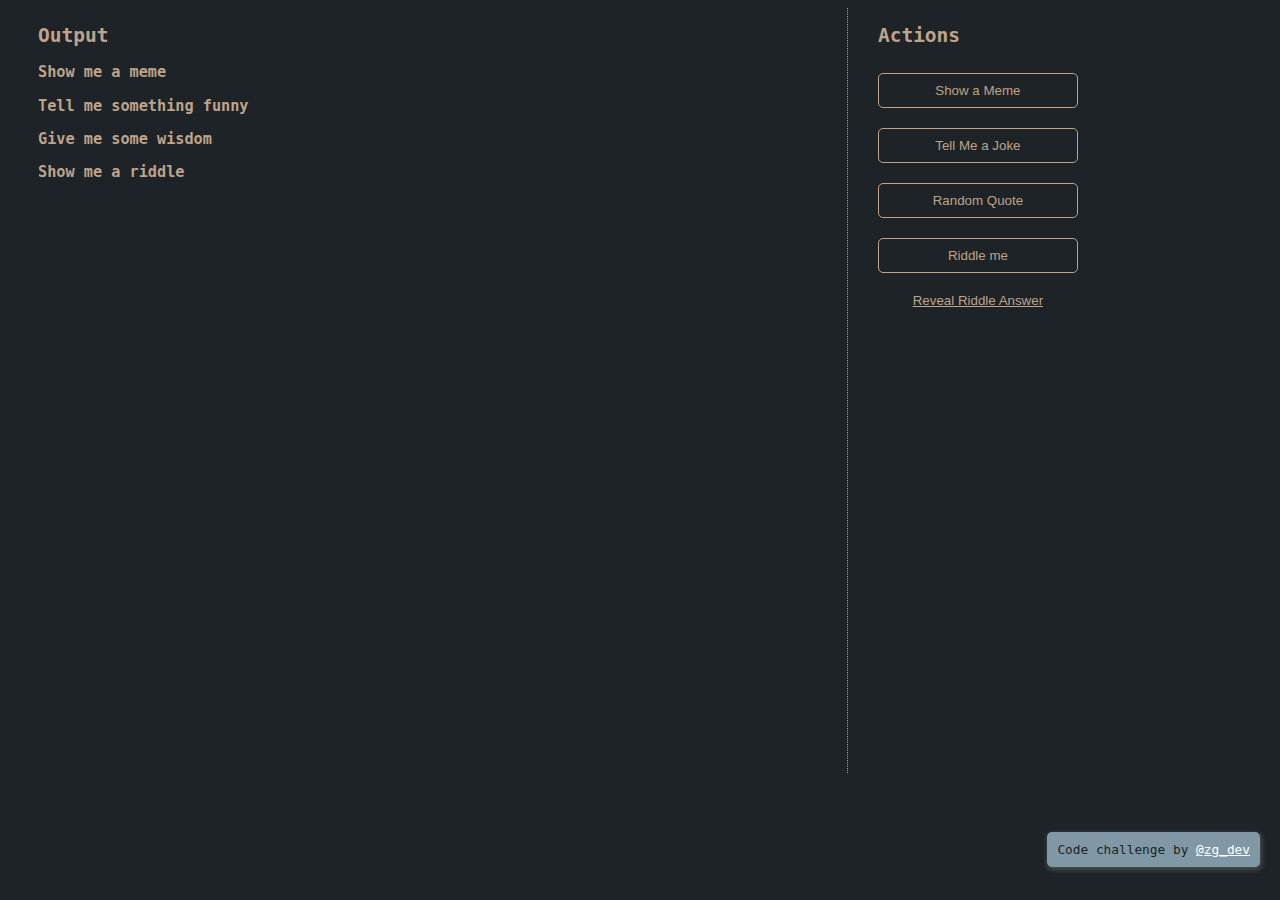
<file: Week 2/index.html>
<!-- Challenge taken from -->
<!--https://github.com/zachgoll/fullstack-roadmap-series/tree/main/code-challenges/lesson-7 -->

<!DOCTYPE html>
<html lang="en">
  <head>
    <meta charset="UTF-8" />
    <meta http-equiv="X-UA-Compatible" content="IE=edge" />
    <meta name="viewport" content="width=device-width, initial-scale=1.0" />
    <title>Lesson 7 Challenge Starter</title>
    <link rel="stylesheet" href="./style.css" />
  </head>
  <body>
    <main>
      <section class="content">
        <h2> Output </h2>
        <div class = meme-content> 
          <h3> Show me a meme </h3>
        </div>
        <div class = joke-content> 
          <h3> Tell me something funny </h3>
        </div><div class = quote-content> 
          <h3> Give me some wisdom </h3>
        </div><div class = riddle-content> 
          <h3> Show me a riddle </h3>
        </div>
      </section>

      <section class="sidebar">
        <h2>Actions</h2>
        <button onclick="showMeme()">Show a Meme</button>
        <button onclick="showJoke()">Tell Me a Joke</button>
        <button onclick="showQuote()">Random Quote</button>
        <button onclick="showRiddle()">Riddle me</button>
        <button class="reveal-btn" onclick="revealAnswers()">
          Reveal Riddle Answer
        </button>
        <p class="attribution">
          Code challenge by
          <a href="https://www.twitter.com/zg_dev" target="_top">@zg_dev</a>
        </p>
      </section>
    </main>
    <script src="./script.js"></script>
  </body>
</html>
</file>
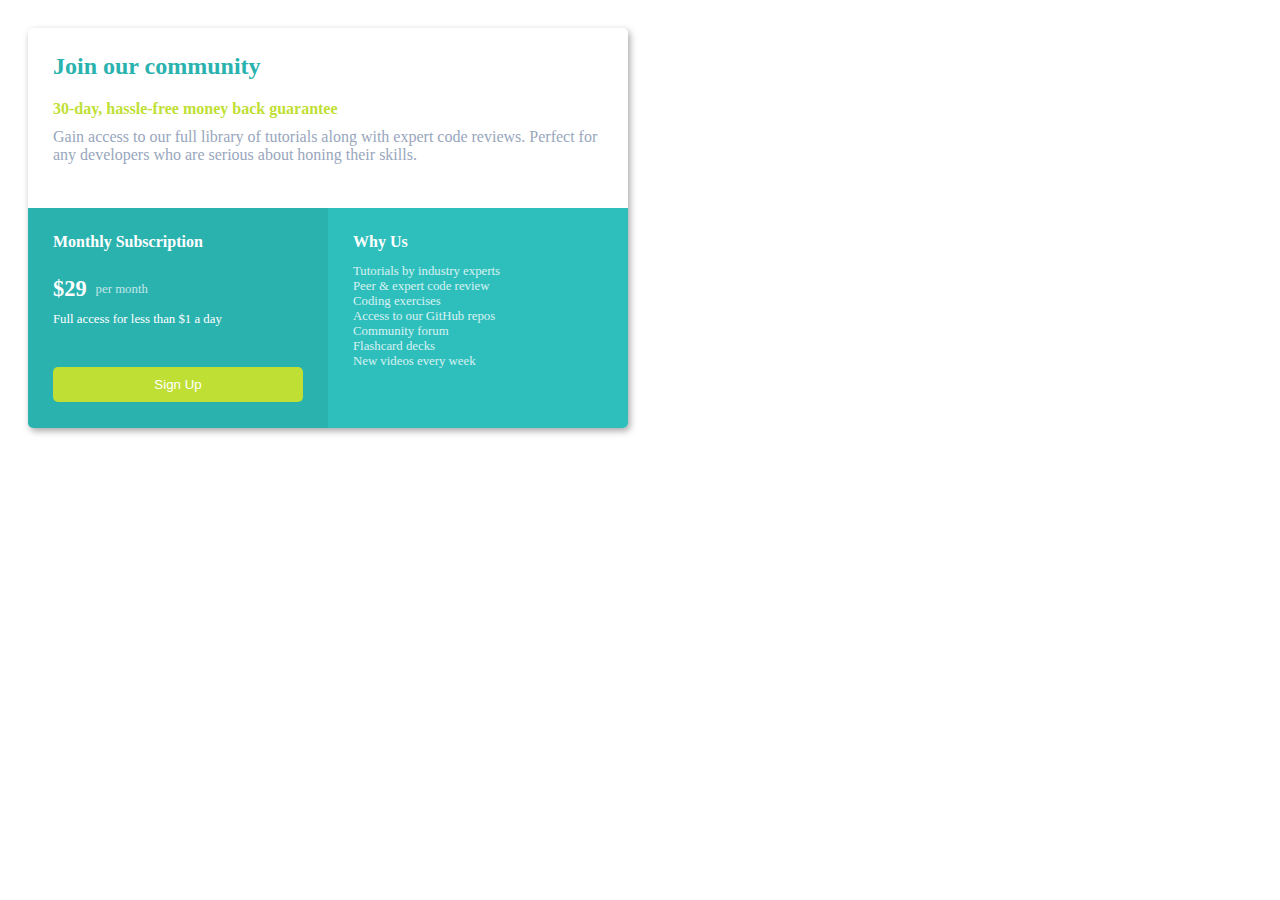
<file: week 3/index.html>
<!DOCTYPE html>
<html>
  <head>
    <title>Lesson 7 Challenge Starter</title>
    <link rel="stylesheet" href="./style.css" />
  </head>
  <body>
    <div id="card">
      <div id="top-section">
        <h2>Join our community</h2>
        <h4>30-day, hassle-free money back guarantee</h4>
        <p>
          Gain access to our full library of tutorials along with expert code
          reviews. Perfect for any developers who are serious about honing their
          skills.
        </p>
      </div>
      <div id="bottom-section">
        <div id="bottom-left-section">
          <h4>Monthly Subscription</h4>
          <div id="price-container">
            <div id="price">$29</div>
            <div id="price-frequency">per month</div>
          </div>
          <p>Full access for less than $1 a day</p>
          <button onclick="alertUser()">Sign Up</button>
        </div><div id="bottom-right-section">
          <h4>Why Us</h4>
          <ul>
            <li>Tutorials by industry experts</li>
            <li>Peer & expert code review</li>
            <li>Coding exercises</li>
            <li>Access to our GitHub repos</li>
            <li>Community forum</li>
            <li>Flashcard decks</li>
            <li>New videos every week</li>
          </ul>
        </div>
      </div>
    </div>
    <script src="./script.js"></script>
  </body>
</html>
</file>
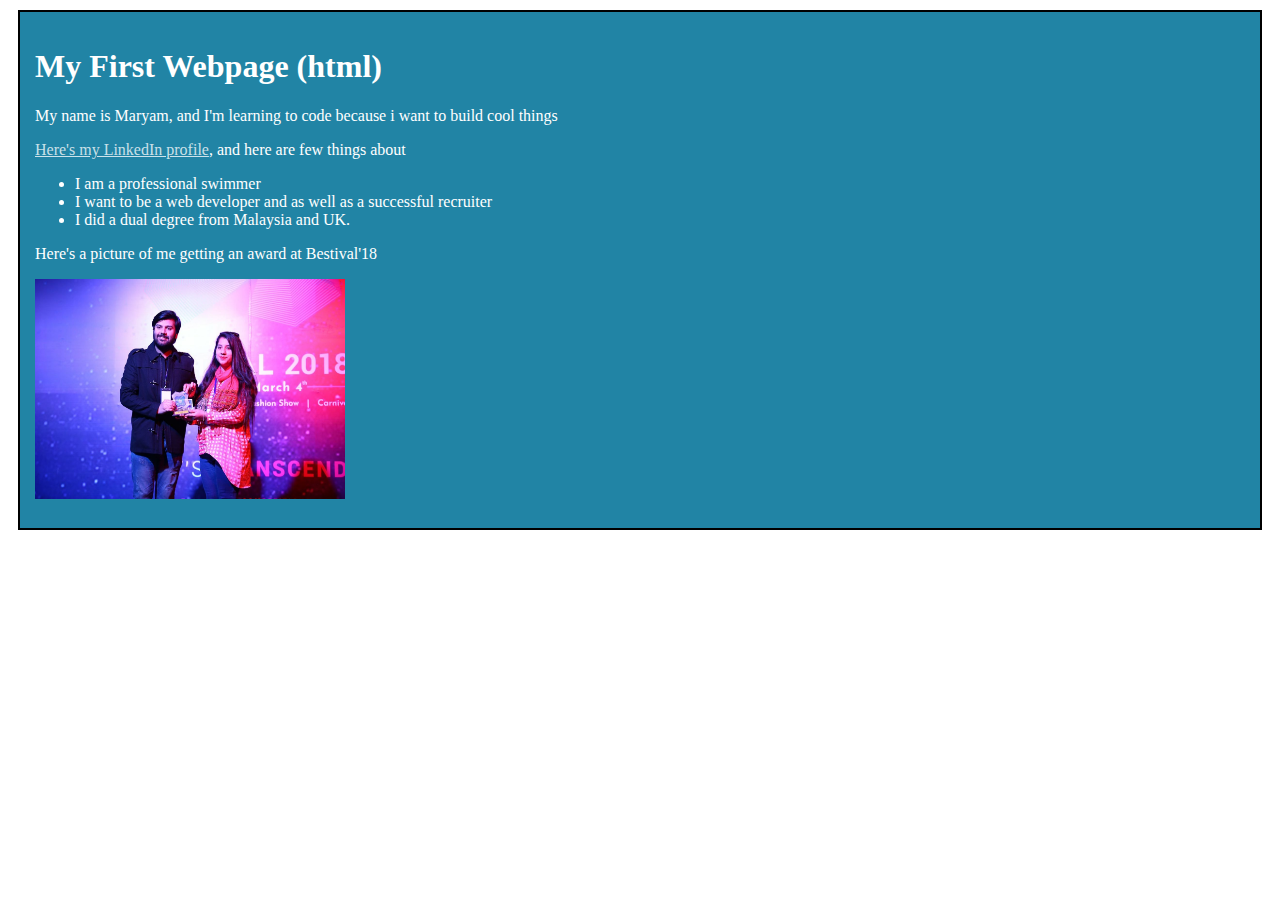
<file: Week 2/AboutMePage.html>
<!DOCTYPE html>
<html>

<head>
<title> About me </title>
<style> 
.box {
    border: 2px solid #000000;
    margin: 10px 10px ;
    background-color: rgb(33, 132, 165);    
    padding-left: 15px;
    padding-right: 15px;
    padding-bottom: 25px;
    padding-top: 15px;

}

h1 {
    color: white
}
p {
    color: white
}

a {
    color: rgba(255, 255, 255, 0.774)
}
ul {
    color: white
}

</style>
</head>

<body>
    <div class="box">
        <h1> My First Webpage (html) </h1>
        <p> My name is Maryam, and I'm 
            learning to code because i want to build cool things </p>
        <p> <a href="https://www.linkedin.com/in/maruu7k/"> Here's my LinkedIn profile</a>, and here are few things about </p>
        <ul>
            <li>I am a professional swimmer </li>
            <li>I want to be a web developer and as well as a successful recruiter </li>
            <li>I did a dual degree from Malaysia and UK. </li>
        </ul>
        <p> Here's a picture of me getting an award at Bestival'18 
        </p>

        <img src= "bestival.jpeg" width="310px" height="220px" /> 

    </div>
</body>
</html>
</file>
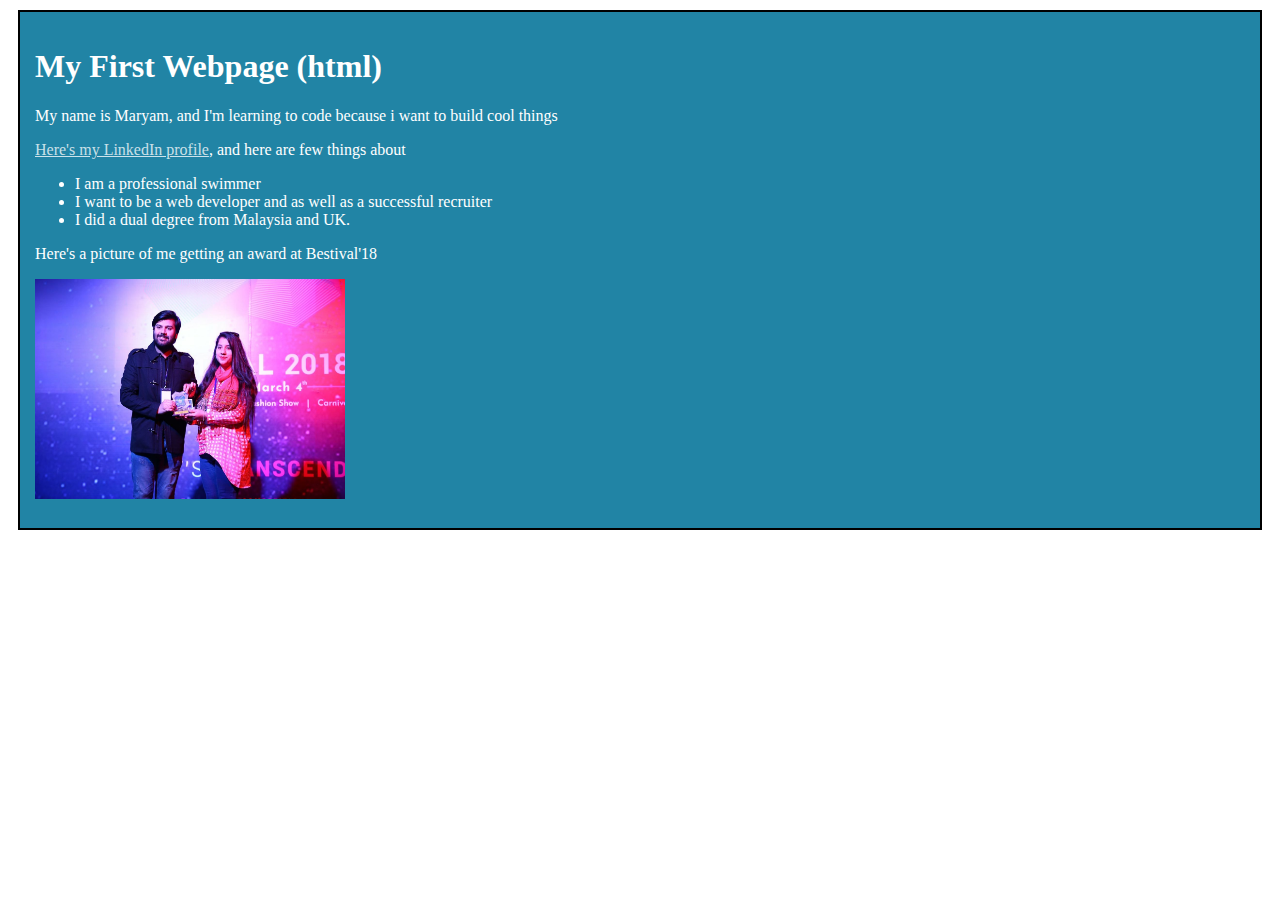
<file: Week 2/week2.html>
<!DOCTYPE html>
<html>

<head>
<title> About me </title>
<style> 
.box {
    border: 2px solid #000000;
    margin: 10px 10px ;
    background-color: rgb(33, 132, 165);    
    padding-left: 15px;
    padding-right: 15px;
    padding-bottom: 25px;
    padding-top: 15px;

}

h1 {
    color: white
}
p {
    color: white
}

a {
    color: rgba(255, 255, 255, 0.774)
}
ul {
    color: white
}

</style>
</head>

<body>
    <div class="box">
        <h1> My First Webpage (html) </h1>
        <p> My name is Maryam, and I'm 
            learning to code because i want to build cool things </p>
        <p> <a href="https://www.linkedin.com/in/maruu7k/"> Here's my LinkedIn profile</a>, and here are few things about </p>
        <ul>
            <li>I am a professional swimmer </li>
            <li>I want to be a web developer and as well as a successful recruiter </li>
            <li>I did a dual degree from Malaysia and UK. </li>
        </ul>
        <p> Here's a picture of me getting an award at Bestival'18 
        </p>

        <img src= "bestival.jpeg" width="310px" height="220px" /> 

    </div>
   



</body>
</html>
</file>
<file: Week 2/style.css>
/* 
NO ACTION REQUIRED BY YOU

Don't worry about this section.  These CSS styles are here to make the HTML document look cleaner, but are not part of the lesson.

Just write your HTML however you want and these will automatically work.
*/

body {
  background-color: #1d2326;
  color: #bfa38a;
  font-family: monospace;
}

main {
  display: flex;
  flex-direction: row;
}

img {
  border: 1px solid white;
  border-radius: 5px;
  max-width: 350px;
  width: 100%;
}

p {
  color: #8097a6;
}

.attribution {
  position: absolute;
  right: 20px;
  bottom: 20px;
  font-size: 0.8rem;
  background-color: #8097a6;
  padding: 10px;
  border-radius: 5px;
  color: #1d2326;
  box-shadow: 1px 2px 5px 1px rgba(255, 255, 255, 0.2);
}

a {
  color: white;
}

a:hover {
  opacity: 0.8;
}

.content {
  width: 65%;
  padding-left: 30px;
  padding-right: 20px;
}

.content p {
  max-width: 80%;
}

.sidebar {
  display: flex;
  flex-direction: column;
  width: 30%;
  padding-left: 30px;
  padding-right: 30px;
  border-left: 1px dotted #bfa38a;
  height: 85vh;
}

button {
  width: 200px;
  max-width: 100%;
  margin-top: 10px;
  margin-bottom: 10px;
  height: 35px;
  border: 1px solid #bfa38a;
  background: transparent;
  color: #bfa38a;
  border-radius: 5px;
}

button:hover {
  cursor: pointer;
  background-color: rgba(255, 255, 255, 0.1);
}

.reveal-btn {
  border: none;
  text-decoration: underline;
  margin: 0;
}

.reveal-btn:hover {
  color: white;
  background-color: transparent;
}
</file>
<file: week 3/style.css>
html {
  box-sizing: border-box;
  font-family: "Karla";
  font-size: 16px;
  font-weight: 400;
}

body {
  padding: 20px;
}

h2,
h4,
p {
  margin: 0;
}

*,
*:before,
*:after {
  box-sizing: inherit;
}

#card 
{
  width: 600px;
  height: 400px;
  box-shadow: 2px 3px 7px 0px rgba(0, 0, 0, 0.35);
  border-radius: 5px;
  overflow: hidden;
}

#top-section 
{
  width: 100%;
  height: 45%;
  padding: 25px;
}

#bottom-section 
{
  width: 100%;
  height: 55%;
  color: white;
}

#bottom-left-section 
{
  display: inline-block;
  width: 50%;
  height: 100%;
  vertical-align: top;
  background-color: #2ab2af;
  padding: 25px;
}

#bottom-right-section 
{
  display: inline-block;
  width: 50%;
  height: 100%;
  background-color: #2ebfbd;
  vertical-align: top;
  padding: 25px;
}

#top-section h2 
{
  color: #2ab2af;
  margin-bottom: 20px;
}

#top-section h4 
{
  color: #c0df34;
  margin-bottom: 10px;
}

#top-section p 
{
  color: #98a6bd;
}

button {
  color: white;
  background-color: #c0df34;
  border: none;
  padding: 10px;
  width: 100%;
  border-radius: 5px;
}

button:hover {
  cursor: pointer;
  background-color: #a9c42d;
  transform: scale(1.02);
}

#price {
  font-weight: 700;
  font-size: 1.4rem;
}

#bottom-left-section h4 {
  margin-bottom: 25px;
}

#bottom-left-section p {
  font-size: 0.8rem;
  margin-bottom: 40px;
}

#price-frequency,
#price {
  display: inline-block;
}

#price-frequency {
  position: relative;
  top: -3px;
  font-size: 0.8rem;
  opacity: 0.7;
  margin-left: 5px;
}

#price-container {
  margin-bottom: 10px;
}

ul {
  padding: 0;
  list-style: none;
  font-size: 0.8rem;
  opacity: 0.8;
}

@media (max-width: 650px) {
  #card,
  #bottom-left-section,
  #bottom-right-section 
  {
    width: 100%;
    height: auto;
  }
}
</file>
